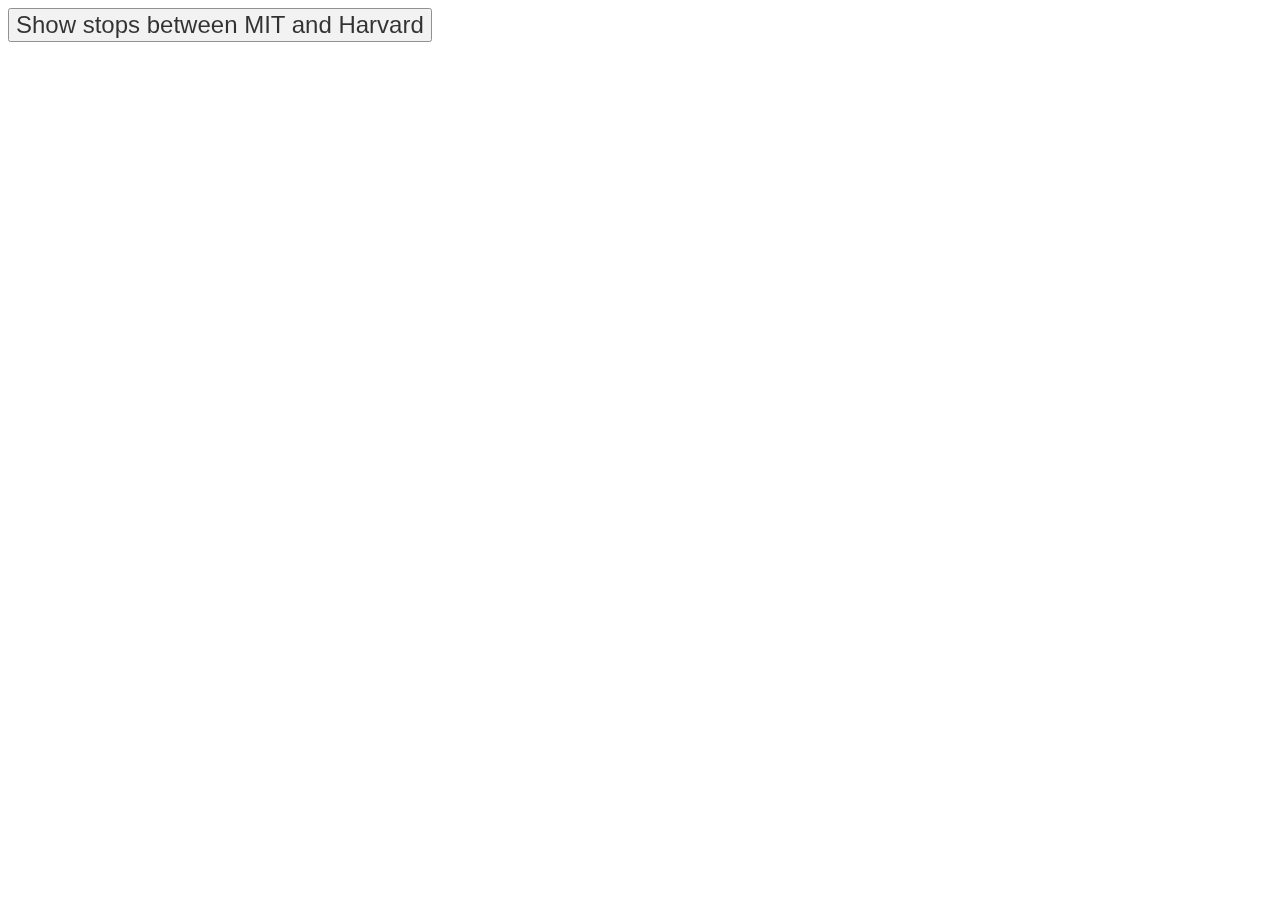
<file: bus-tracker/index.html>
<!DOCTYPE html>
<html>

<head>
    <meta charset="utf-8" />
    <title>Map Animation</title>
    <meta name="viewport" content="initial-scale=1,maximum-scale=1,user-scalable=no" />
    <script src="https://api.mapbox.com/mapbox-gl-js/v1.11.0/mapbox-gl.js"></script>
    <link href="https://api.mapbox.com/mapbox-gl-js/v1.11.0/mapbox-gl.css" rel="stylesheet" />
    <link href="./styles.css" rel="stylesheet" />
</head>

<body>
    <div id="map"></div>
    <div class="map-overlay top">
        <button style="font-size: 1.5em" onclick="move()">
            Show stops between MIT and Harvard
        </button>
    </div>
    <script src="./mapanimation.js"></script>
</body>

</html>
</file>
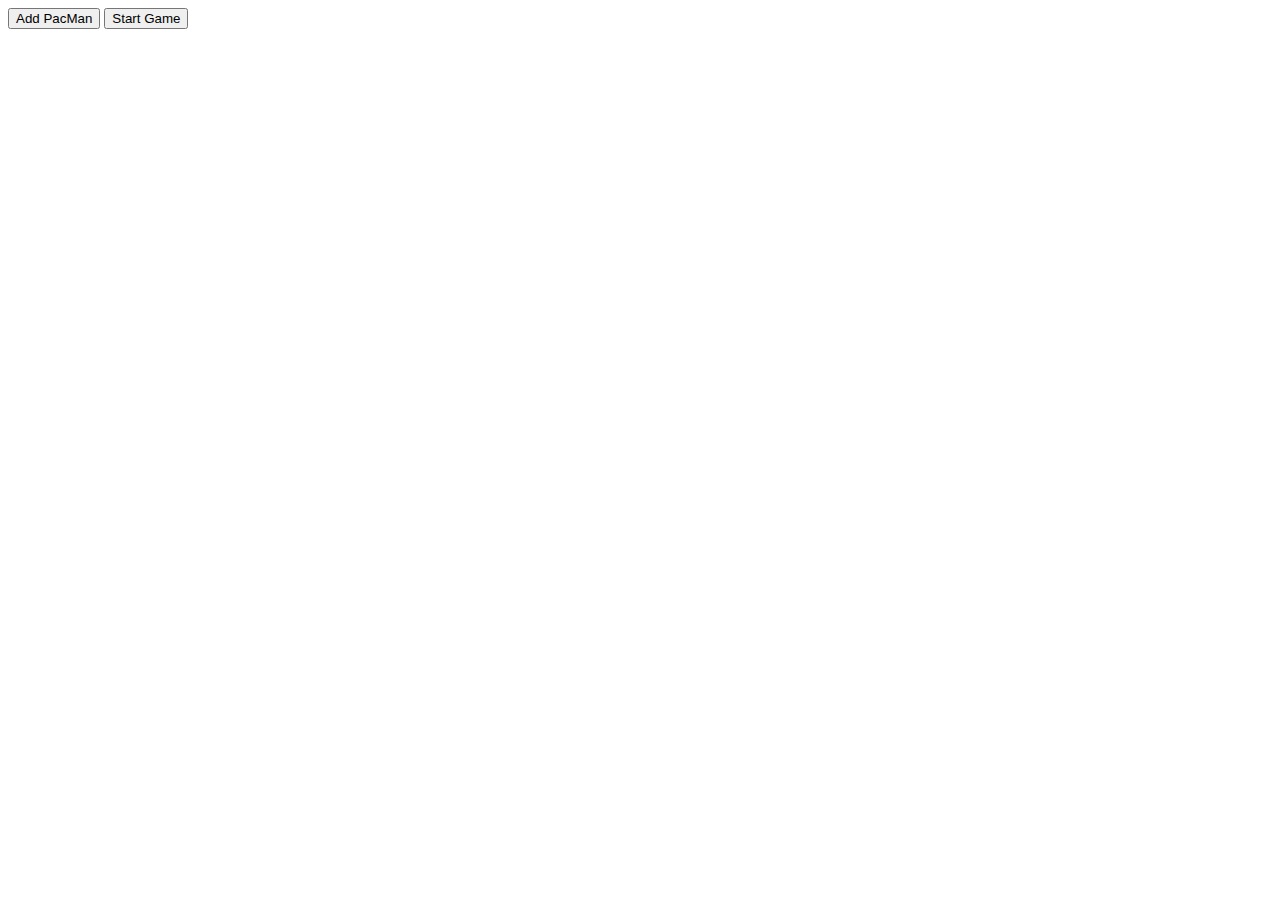
<file: pacman/index.html>
<html>

<head>
    <title>Pacmen</title>
</head>

<body>
    <div id='game'>
        <button onclick='makeOne()' width='200' height='30'>Add PacMan</button>
        <button onclick='update()' width='200' height='30'>Start Game</button>
    </div>

    <script src="./pacman.js"></script>
</body>

</html>
</file>
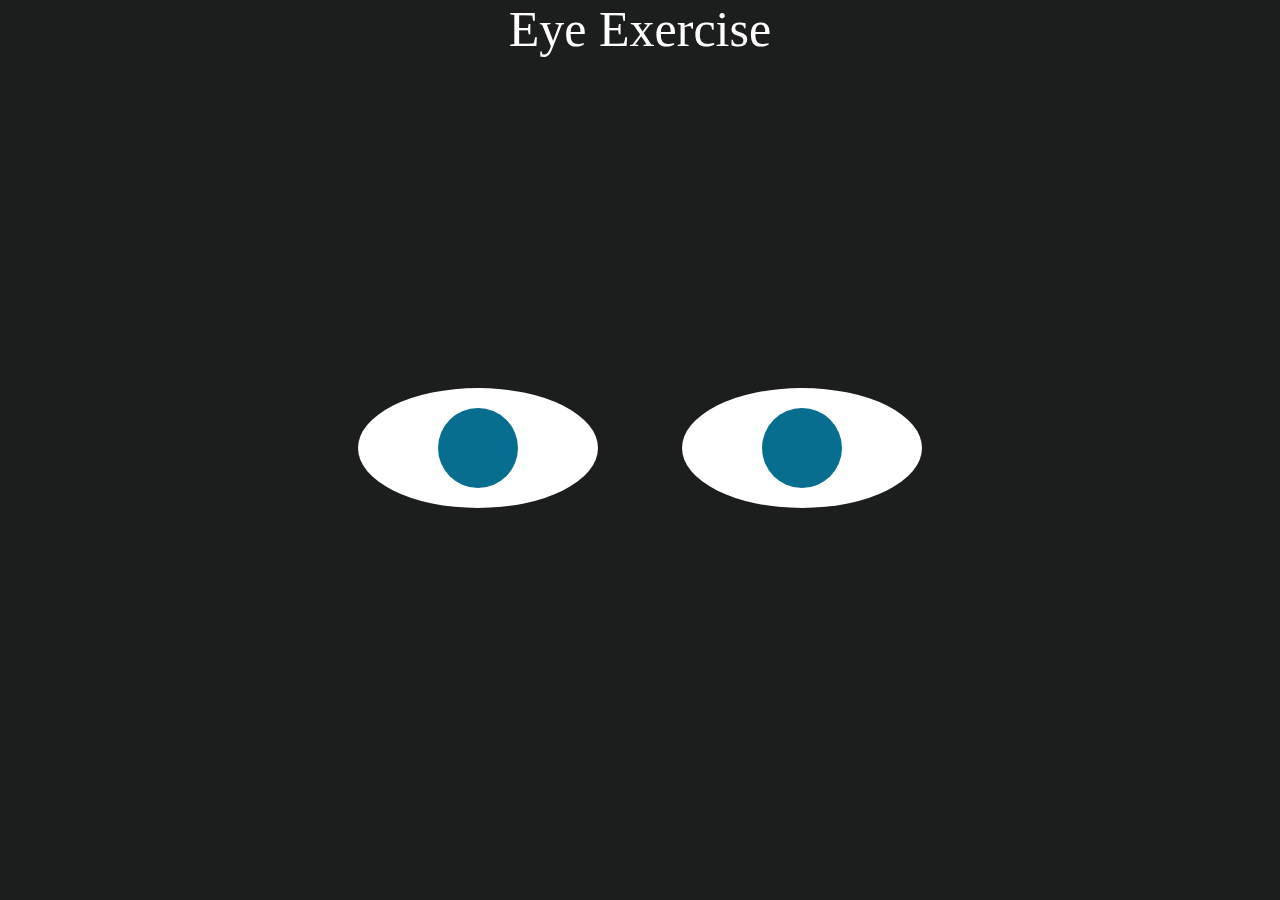
<file: eye-exercise/eyes.html>
<html>
  <style>
    p {text-align: center;}
 </style>
  <head> 
    <p style="color:rgb(255, 255, 255);font-size: 50px;">Eye Exercise</p>
  </head>
  <link rel="stylesheet" href="./eyes.css" />
  <body>
    <div class="eyes">
      <div class="eye">
        <div class="ball"></div>
      </div>
      <div class="eye">
        <div class="ball"></div>
      </div>
    </div>
  </body>
  <script>
    var balls = document.getElementsByClassName("ball");
    document.onmousemove = () => {
      var x = (event.clientX * 100) / window.innerWidth + "%";
      var y = (event.clientY * 100) / window.innerHeight + "%";

      for (let i = 0; i < 2; i++) {
        balls[i].style.left = x;
        balls[i].style.top = y;
        balls[i].transfoorm = "translate(-" + x + ",-" + y + ")";
      }
    };
  </script>
</html>
</file>
<file: bus-tracker/styles.css>
body {
    margin: 0;
    padding: 0;
  }
  #map {
    position: absolute;
    top: 0;
    bottom: 0;
    width: 100%;
    filter: brightness(1.1);
  }
  
  .map-overlay {
    position: absolute;
    left: 0;
    padding: 8px;
    opacity: 0.8;
  }
</file>
<file: eye-exercise/eyes.css>
body {
  margin: 0;
  padding: 0;
  background: #1c1e1e;
}

.eyes {
  position: absolute;
  top: 50%;
  transform: translateY(-50%);
  width: 100%;
  text-align: center;
}
.eye {
  width: 240px;
  height: 120px;
  background: #fff;
  display: inline-block;
  margin: 40px;
  border-radius: 50%;
  position: relative;
  overflow: hidden;
}
.ball {
  width: 80px;
  height: 80px;
  background: rgb(8, 110, 144);
  position: absolute;
  top: 50%;
  left: 50%;
  transform: translate(-50%, -50%);
  border-radius: 50%;
}
</file>
